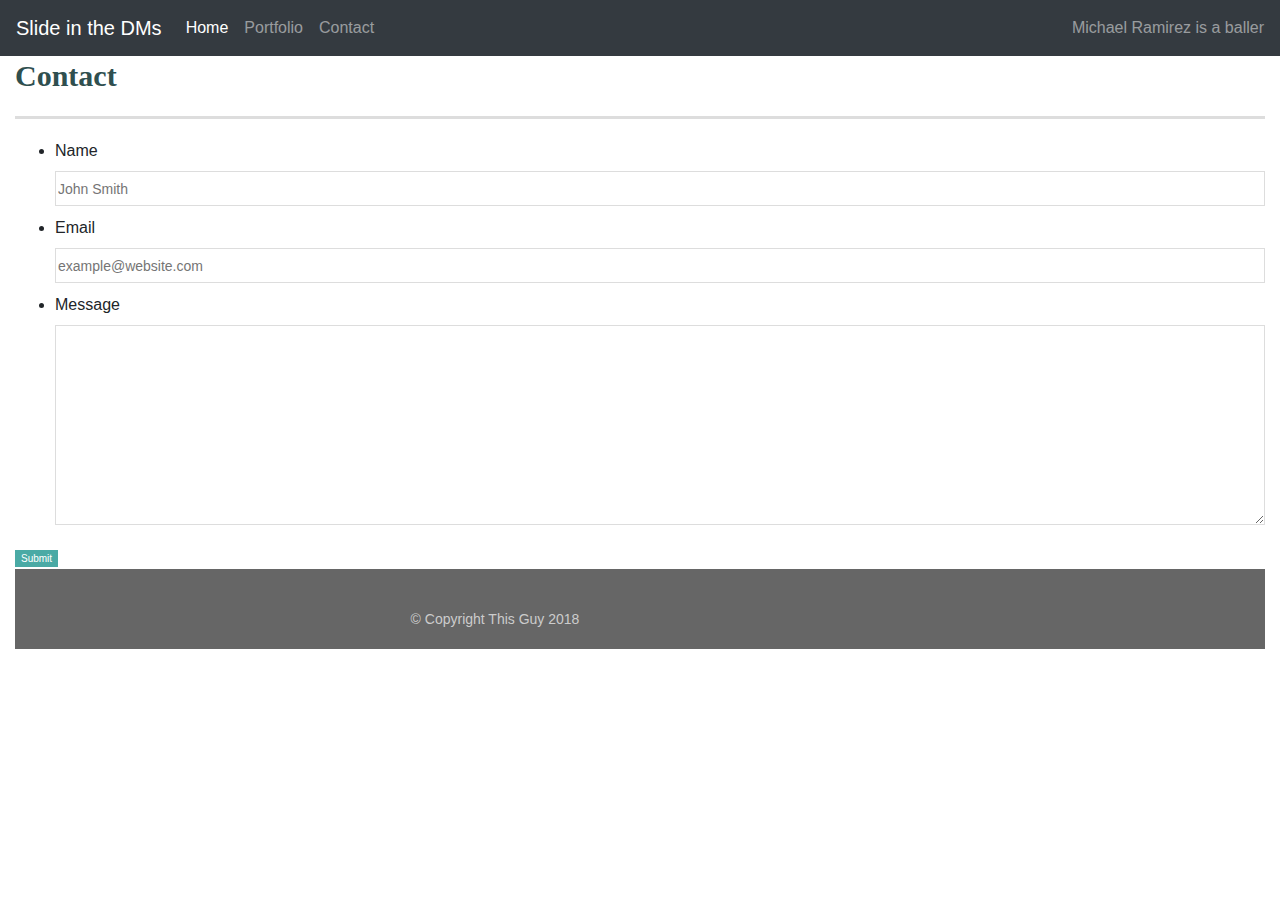
<file: bootstrap_portfolio/contact.html>
<!DOCTYPE html>
<html>

<head>
    <title>Student Bio</title>
    <link rel="stylesheet" href="https://stackpath.bootstrapcdn.com/bootstrap/4.3.1/css/bootstrap.min.css"
        integrity="sha384-ggOyR0iXCbMQv3Xipma34MD+dH/1fQ784/j6cY/iJTQUOhcWr7x9JvoRxT2MZw1T" crossorigin="anonymous">
    <link rel="stylesheet" href="style.css">
</head>

<body>
    <nav class="navbar navbar-expand-lg navbar-dark bg-dark">
        <a class="navbar-brand" href="#">Slide in the DMs</a>
        <button class="navbar-toggler" type="button" data-toggle="collapse" data-target="#navbarText"
            aria-controls="navbarText" aria-expanded="false" aria-label="Toggle navigation">
            <span class="navbar-toggler-icon"></span>
        </button>
        <div class="collapse navbar-collapse" id="navbarText">
            <ul class="navbar-nav mr-auto">
                <li class="nav-item active">
                    <a class="nav-link" href="index.html">Home <span class="sr-only">(current)</span></a>
                </li>
                <li class="nav-item">
                    <a class="nav-link" href="portfolio.html">Portfolio</a>
                </li>
                <li class="nav-item">
                    <a class="nav-link" href="contact.html">Contact</a>
                </li>
            </ul>
            <span class="navbar-text">
                Michael Ramirez is a baller
            </span>
        </div>
    </nav>
    <div id="main-container" class="container-fluid">
        <section class="main-container">
            <h1>Contact</h1>
            <form id="contact-form">
                <ul>
                    <li>
                        <label for="name">Name</label>
                        <input type="text" name="name" id="name" placeholder="John Smith" required="required">
                    </li>
                    <li>
                        <label for="email">Email</label>
                        <input type="text" name="email" id="email" placeholder="example@website.com"
                            required="required">
                    </li>
                    <li>
                        <label for="Message">Message</label>
                        <textarea id="message" name="message" required="required"></textarea>
                    </li>
                </ul>
                <input type="submit" name="submit">
            </form>

        </section>
        <footer>
            <div class="container">
                &copy; Copyright This Guy 2018
            </div>
        </footer>
</body>
</file>
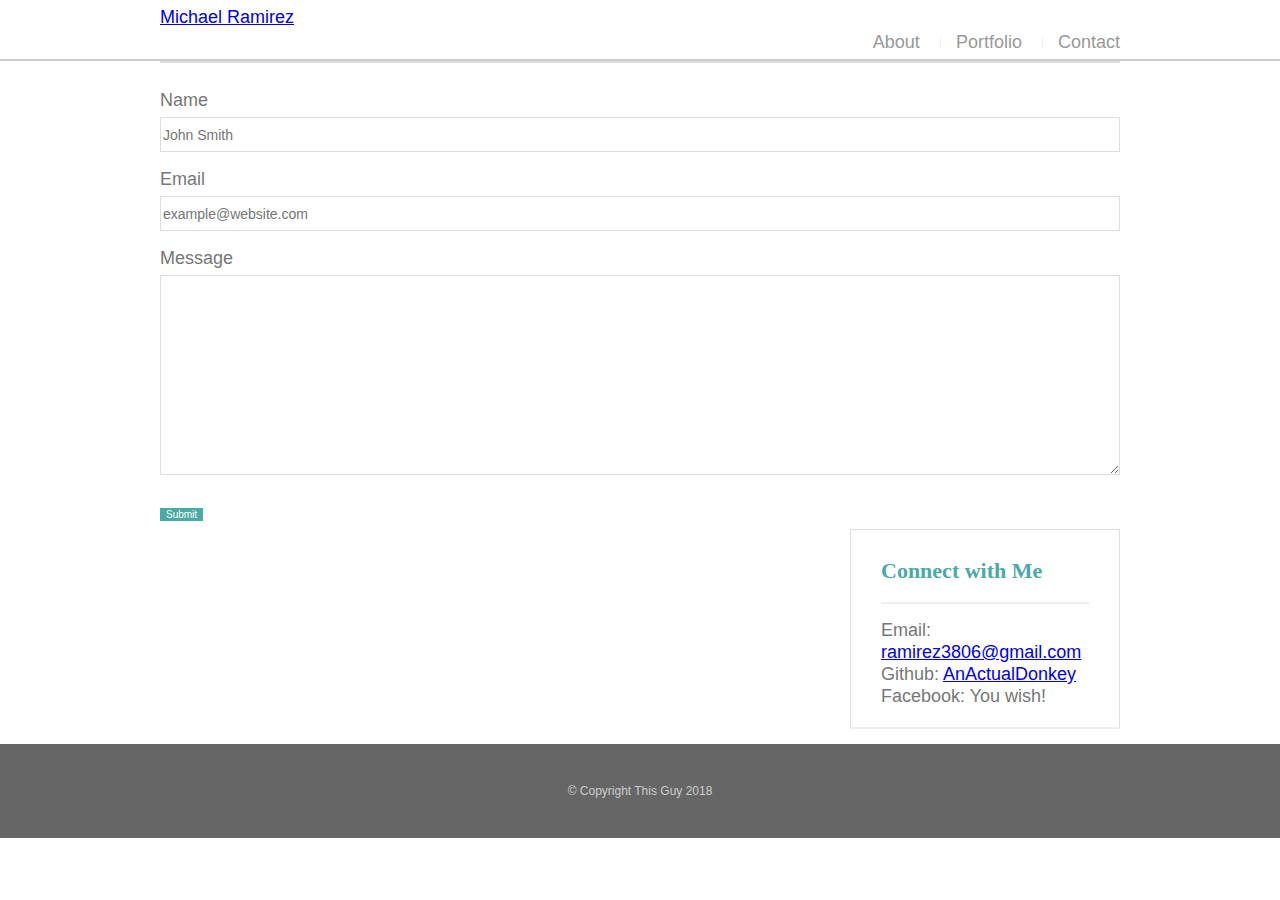
<file: responsive_portfolio/contact.html>
<!DOCTYPE html>
<html>

<head>
    <title>Student Bio</title>
    <link rel="stylesheet" href="reset.css">
    <link rel="stylesheet" href="style.css">
</head>

<body>
    <header id="masthead">
        <div class="container">
            <a href="index.html" id="log">Michael Ramirez</a>
            <nav>
                <a href="index2.html">About</a>
                <a href="portfolio.html">Portfolio</a>
                <a href="contact.html">Contact</a>
            </nav>
        </div>
    </header>
    <div id="main-container" class="container">
        <section class="main-container">
            <h1>Contact</h1>
            <form id="contact-form">
                <ul>
                    <li>
                        <label for="name">Name</label>
                        <input type="text" name="name" id="name" placeholder="John Smith" required="required">
                    </li>
                    <li>
                        <label for="email">Email</label>
                        <input type="text" name="email" id="email" placeholder="example@website.com"
                            required="required">
                    </li>
                    <li>
                        <label for="Message">Message</label>
                        <textarea id="message" name="message" required="required"></textarea>
                    </li>
                </ul>
                <input type="submit" name="submit">
            </form>

        </section>

        <section class="sidebar">
            <div id="connect">
                <h2>Connect with Me</h2>
                <ul>
                    <li>Email: <a href="#">ramirez3806@gmail.com</a></li>
                    <li>Github: <a href="#">AnActualDonkey</a></li>
                    <li>Facebook: You wish!</li>
                </ul>
            </div>
        </section>
    </div>

    <footer>
        <div class="container">
            &copy; Copyright This Guy 2018
        </div>
    </footer>
</body>

</html>
</file>
<file: bootstrap_portfolio/style.css>
/* {
    box-sizing: border-box;
}

body {
    font-size: 18px;
    line-height: 34px;
    font-family: Arial, Helvetica, sans-serif;
    color: #777777;
}
*/
.container {
    width: 100%;
    max-width: 960px;
    margin: 0 auto;
    clear: both;
    float: left;
}

h1, h2, h3, p {
    margin-bottom: 20px;
}

p:last-child {
    margin-bottom: 0;
}

h1, h2, h3 {
    font-family: Georgia, 'Times New Roman', Times, serif;
    font-weight: 700;
    color: darkslategray;
}

h1 {
    font-size: 30px;
    line-height: 40px;
    border-bottom: 3px solid #ddd;
    padding-bottom: 20px;
}

h2, h3 {
    font-size: 22px;
}

#maincontainer {
    padding-top: 130px;
}

.main-section {
    background: #fff;
    padding: 30px;
    margin: 0 0 40px 0;
    width: 100%;
    max-width: 650px;
    float: left;
    border: 1px solid #ddd;
}

.auth-image {
    width: 200px;
    height: auto;
    margin-top: 10px;
    float: left;
    margin-right: 25px;
}

footer {
    background: #666666;
    color: darkred;
    padding: 40px 0;
    clear: both;
    border-top: 0px solid #4aaaa5;
    color: #ccc;
    font-size: 14px;
    text-align: center;
}

.work {
    width: 274px;
    overflow:auto;
    position: relative;
    float: left;
    margin: 20px 0 25px;
}

.work:nth-child(even) {
    margin-right: 40px;
}
/*
.work img {
    width: 100%;
    border: 0 none;
    opacity: 0;
}

.work h3 {
    border-bottom: 0;
    background: #4aaaa5;
    color: #fff;
    text-align: center;
    position: absolute;
    bottom: 20px;
    padding: 15px;
    width: 100%;
    line-height: 30px;
    margin-bottom: 0;
    font-weight: 300;
}
*/

#contact-form ul {
    margin-bottom: 20px;
}

#contact-form li {
    margin-bottom: 10px;
}

label,
input[type=text],
input[type=email],
textarea {
    display: block;
    width: 100%;
}

input[type=text],
input[type=email],
textarea {
    height: 35px;
    border: 1px solid #ddd;
    padding: 0 10 px;
    font-size: 14px;
}

textarea {
    height: 200px;
}

input[type=submit] {
    background: #4aaaa5;
    border: 0 none;
    color: #fff;
    font-size: 10px;
    padding: 10px 30 px;
    cursor: pointer;
}
</file>
<file: responsive_portfolio/style.css>
* {
    box-sizing: border-box;
}

body {
    font-size: 18px;
    line-height: 34px;
    font-family: Arial, Helvetica, sans-serif;
    color: #777777;
}

.container {
    width: 100%;
    max-width: 960px;
    margin: 0 auto;
    clear: both;
}

h1, h2, h3, p {
    margin-bottom: 20px;
}

p:last-child {
    margin-bottom: 0;
}

h1, h2, h3 {
    font-family: Georgia, 'Times New Roman', Times, serif;
    font-weight: 700;
    color: #4aaaa5;
}

h1 {
    font-size: 30px;
    line-height: 40px;
    border-bottom: 3px solid #ddd;
    padding-bottom: 20px;
}

h2, h3 {
    font-size: 22px;
}

#masthead {
    background: #fff;
    margin: 0 0 30px;
    z-index: 99;
    color: #fff;
    overflow: auto;
    border-bottom: 2px solid #ccc;
    position: fixed;
    width: 100%;
}

#logo {
    width: 250px;
    height: 90px;
    background: #4aaaa4;
    float: left;
    font-family: Georgia, 'Times New Roman', Times, serif;
    text-align: center;
    line-height: 90px;
    color: #fff;
    font-weight: 700;
    font-size: 30px;
    text-decoration: none;
}

nav {
    float: right;
    margin-top: 25px;
}

nav a {
    color: #999;
    text-decoration: none;
    margin-left: 15px;
    display: inline-block;
    border-left: 1px solid #efefef;
    padding-left: 15px;
    line-height: 10px;
}

nav a:first-child {
    border-left: 0 none;
}

#maincontainer {
    padding-top: 130px;
}

.main-section {
    background: #fff;
    padding: 30px;
    margin: 0 0 40px 0;
    width: 100%;
    max-width: 650px;
    float: left;
    border: 1px solid #ddd;
}

.auth-image {
    width: 200px;
    height: auto;
    margin-top: 10px;
    float: left;
    margin-right: 25px;
}

.sidebar {
    background: #fff;
    padding: 30px;
    width: 100%;
    max-width: 270px;
    float: right;
    border: 1px solid #ddd;
    margin-bottom: 20px;
}

h3, .sidebar, h2 {
    border-bottom: 2px solid #eee;
    padding-bottom: 20px;
    margin-bottom: 15px;
    line-height: 22px;
}

.social {
    width: 62px;
    height:62px;
    margin-top: 0px;
    margin-right: 5px;
}

.social:last-child {
    margin-right: 0;
}

footer {
    background: #666;
    color: #fff;
    padding: 30px 0;
    clear: both;
    border-top: 0px solid #4aaaa5;
    color: #ccc;
    font-size: 12px;
    text-align: center;
}

.work {
    width: 274px;
    overflow:auto;
    position: relative;
    float: left;
    margin: 20px 0 25px;
}

.work:nth-child(even) {
    margin-right: 40px;
}
/*
.work img {
    width: 100%;
    border: 0 none;
    opacity: 0;
}


.work h3 {
    border-bottom: 0;
    background: #4aaaa5;
    color: #fff;
    text-align: center;
    position: absolute;
    bottom: 20px;
    padding: 15px;
    width: 100%;
    line-height: 30px;
    margin-bottom: 0;
    font-weight: 300;
}
*/

#contact-form ul {
    margin-bottom: 20px;
}

#contact-form li {
    margin-bottom: 10px;
}

label,
input[type=text],
input[type=email],
textarea {
    display: block;
    width: 100%;
}

input[type=text],
input[type=email],
textarea {
    height: 35px;
    border: 1px solid #ddd;
    padding: 0 10 px;
    font-size: 14px;
}

textarea {
    height: 200px;
}

input[type=submit] {
    background: #4aaaa5;
    border: 0 none;
    color: #fff;
    font-size: 10px;
    padding: 10px 30 px;
    cursor: pointer;
}
</file>
